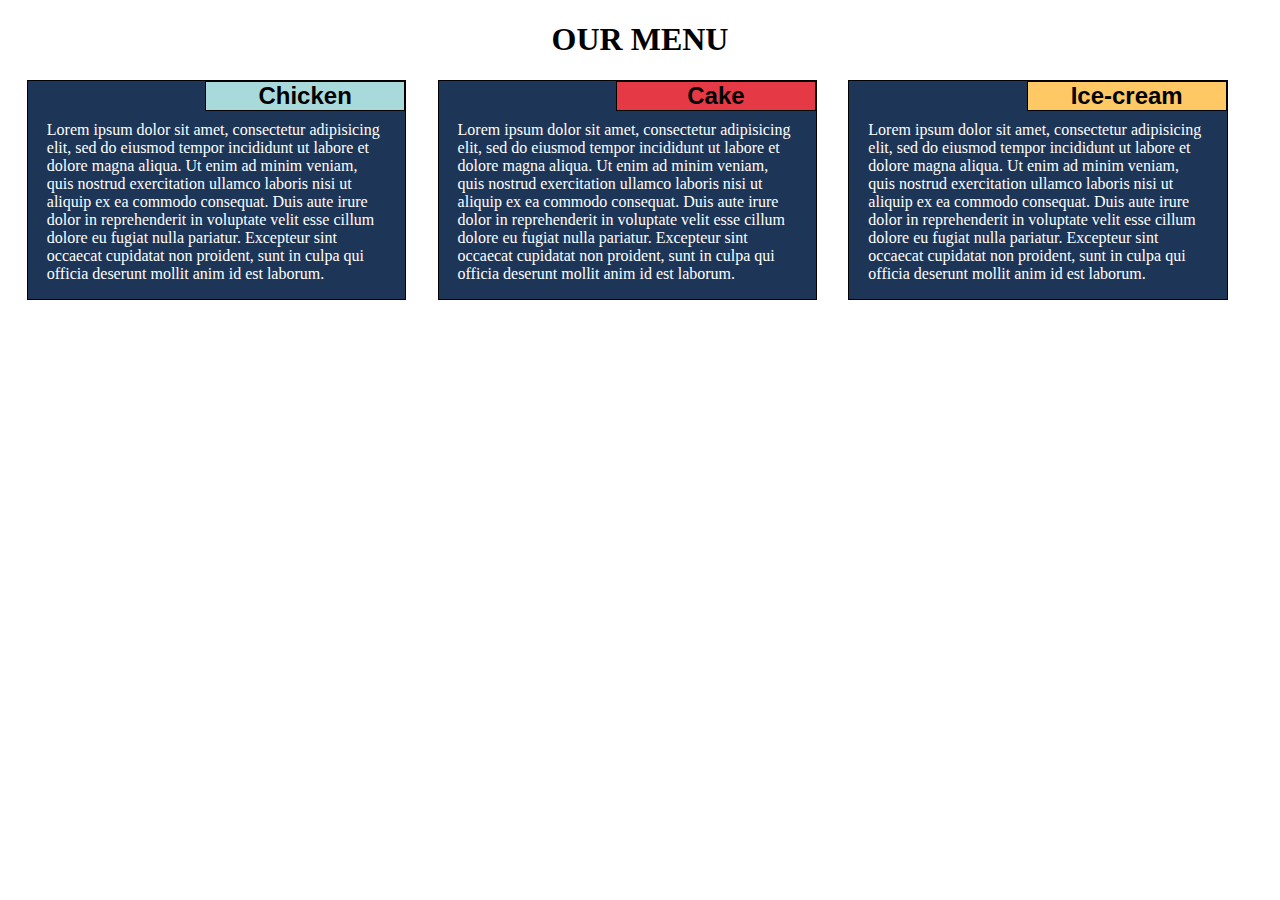
<file: Module_2_assignment/index.html>
<!doctype html>
<html>
<head>
	<meta charset="utf-8">
	<meta name="viewport" content="width=device-width,initial-scale=1">

	<title>moudle-2 assignment</title>

	<style>
		* { 
			box-sizing: border-box;
			
		} 
         
        
    </style>
    <link rel="stylesheet" href="styles.css">
</head>
<body>
	<h1 id="h1">OUR MENU</h1>
	<section class="box col-lg-4 col-md-6 col-sd-12" >
		<h2 id="l1" class="p">Chicken</h2>
	    <p class="p1">Lorem ipsum dolor sit amet, consectetur adipisicing elit, sed do eiusmod
		tempor incididunt ut labore et dolore magna aliqua. Ut enim ad minim veniam,
		quis nostrud exercitation ullamco laboris nisi ut aliquip ex ea commodo
		consequat. Duis aute irure dolor in reprehenderit in voluptate velit esse
		cillum dolore eu fugiat nulla pariatur. Excepteur sint occaecat cupidatat non
		proident, sunt in culpa qui officia deserunt mollit anim id est laborum. 
	    </p>
	</section>
	<section class="box col-lg-4 col-md-6 col-sd-12">
		<h2 id="l2" class="p">Cake</h2>
	    <p class="p1">Lorem ipsum dolor sit amet, consectetur adipisicing elit, sed do eiusmod
		tempor incididunt ut labore et dolore magna aliqua. Ut enim ad minim veniam,
		quis nostrud exercitation ullamco laboris nisi ut aliquip ex ea commodo
		consequat. Duis aute irure dolor in reprehenderit in voluptate velit esse
		cillum dolore eu fugiat nulla pariatur. Excepteur sint occaecat cupidatat non
		proident, sunt in culpa qui officia deserunt mollit anim id est laborum. 
	    </p>
	</section>
	<section class="box col-lg-4 col-md-12 col-sd-12">
		<h2 id="l3" class="p">Ice-cream</h2>
	    <p class="p1">Lorem ipsum dolor sit amet, consectetur adipisicing elit, sed do eiusmod
		tempor incididunt ut labore et dolore magna aliqua. Ut enim ad minim veniam,
		quis nostrud exercitation ullamco laboris nisi ut aliquip ex ea commodo
		consequat. Duis aute irure dolor in reprehenderit in voluptate velit esse
		cillum dolore eu fugiat nulla pariatur. Excepteur sint occaecat cupidatat non
		proident, sunt in culpa qui officia deserunt mollit anim id est laborum.
	    </p>
	</section>
	
</body>
</file>
<file: Module_2_assignment/styles.css>
.box {
         	background-color: #1d3557;
            
         	margin-bottom: 2%;
            

         }
         .p {
         
         	border: 1px solid black;
         	float: right;
         	width:200px;
         	
         	margin-top: 0;
         	margin-bottom: 10px;
         	text-align: center;
            font-family: arial;


         }
         
         #h1{
         	text-align: center;
         }
        .p1{
        	clear:both;
        	width:90%;
        	margin-left: auto;
        	margin-right: auto;
            color:white;
        }
        #l1{
            background-color: #a8dadc;
        }
        #l2{
            background-color:#e63946;
        }
        #l3{
            background-color: #fec864;
        }
         	
	    @media(min-width:992px){
	       .col-lg-4{

	          float:left;
	          border: 1px solid black;
              margin-left: 1.5%;
              margin-right: 1%; 
	          width: 30%;
	          
         }
        }
         @media(min-width:768px) and (max-width: 991px){
	       .col-md-6{
	          float:left;
	          border: 1px solid black;
	          margin:2%;
	  
	          width: 45%;
         }
         .col-md-12{
	          float:left;
	          border: 1px solid black;
	          margin: 2%;
	          width: 94%;
         }
        }
        @media(max-width:767px){
	       .col-sd-12{
	          float:left;
	          border: 1px solid black;
	          margin:2%;
	          width: 98%;
         }
</file>
